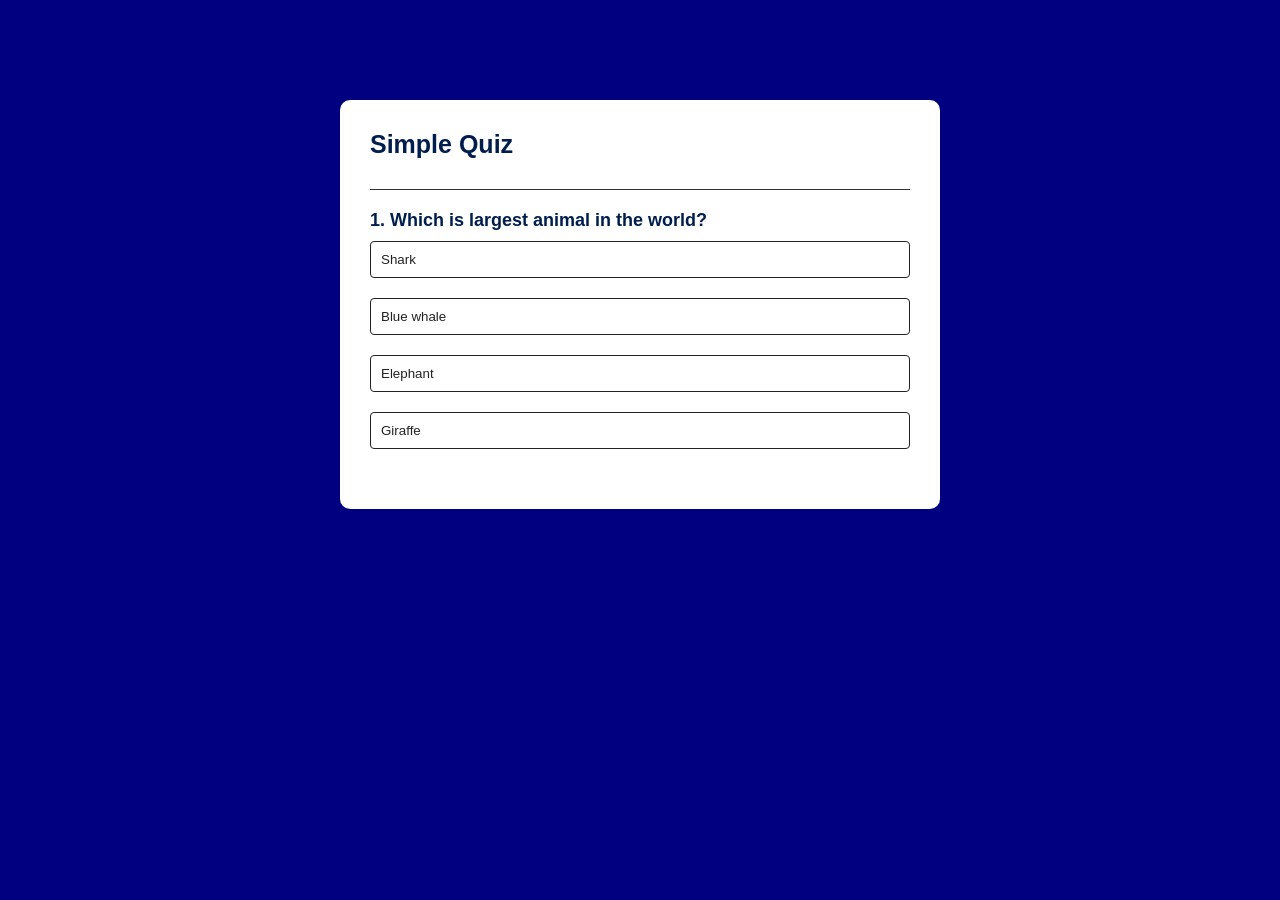
<file: index.html>
<!DOCTYPE html>
<html lang="en">
<head>
    <meta charset="UTF-8">
    <meta name="viewport" content="width=device-width, initial-scale=1.0">
    <title>JS Journey</title>
    <link rel="stylesheet" href="index.css">
</head>
<body>
    <div class="app">
        <h1>Simple Quiz</h1>
        <div class="quiz">
            <h2 id = "question">Question goes here</h2>
            <div id="answer-buttons">
                <button class="btn">Answer 1</button>
                <button class="btn">Answer 2</button>
                <button class="btn">Answer 3</button>
                <button class="btn">Answer 4</button>
            </div>
            <button id="next-btn">Next</button>
        </div>
    </div>
    <script src="index.js"></script>
</body>
</html>
</file>
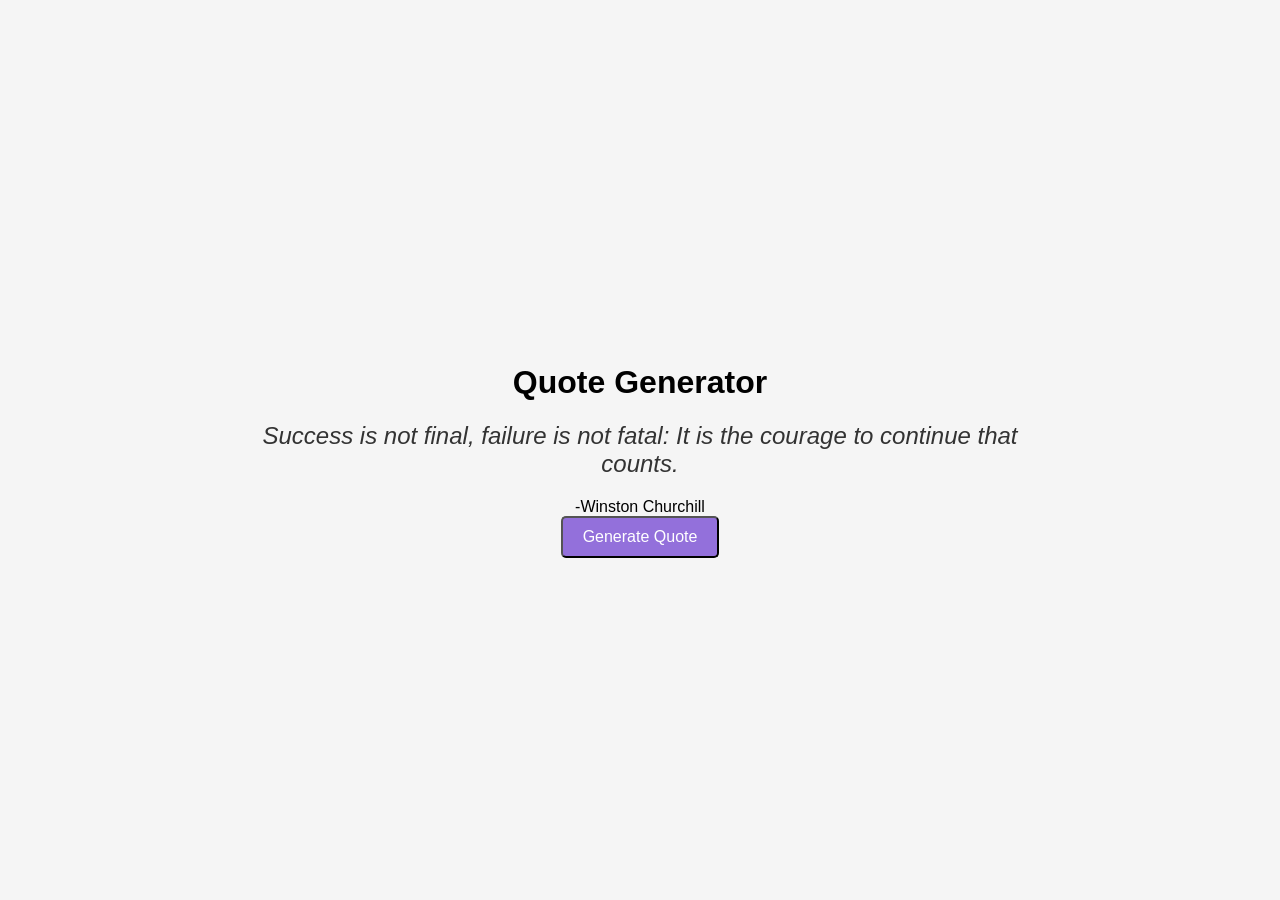
<file: quote.html>
<!DOCTYPE html>
<html lang="en">
<head>
    <meta charset="UTF-8">
    <meta name="viewport" content="width=device-width, initial-scale=1.0">
    <title>Quote Generator</title>
    <link rel ="stylesheet" href ="quote.css">
</head>
<body>
    <div class="container">
        <h1>Quote Generator</h1>
        <div class="quote" id="quote"></div>
        <div class="author" id="author"></div>
        <button class="button" onclick="generateQuote()">Generate Quote</button>
    </div>

    <script src ="quote.js"></script>
</body>
</html>
</file>
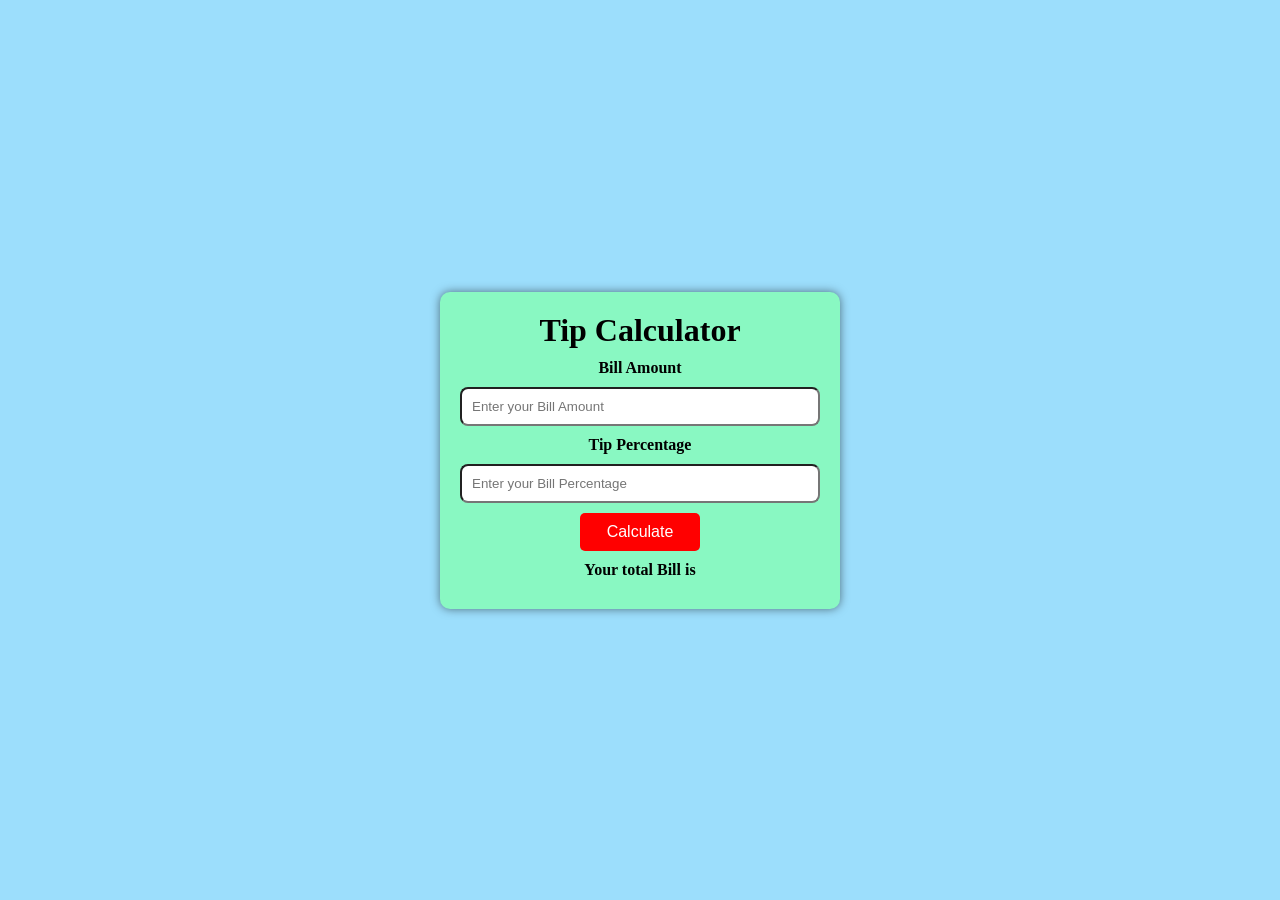
<file: tip.html>
<!DOCTYPE html>
<html lang="en">
<head>
    <meta charset="UTF-8">
    <meta name="viewport" content="width=device-width, initial-scale=1.0">
    <title>Tip Calculator</title>
    <link rel="stylesheet" href="tip.css">
</head>
<body>
    <div class="container">
    <div class="header"> 
        <h1>Tip Calculator</h1>
    </div>

    <div class="bill">
        <label for="bill-info" class="bill-info">Bill Amount</label>
        <input type="number" id="bill-amount" placeholder="Enter your Bill Amount">
    </div>

    <div class="tip">
        <label for="tip-info" class="tip-info">Tip Percentage</label>
        <input type="number" id="tip-percentage" placeholder="Enter your Bill Percentage">
    </div>

    <div class="button">
        <button id="calculator">Calculate</button>
    </div>

    <div class="result">
        <p>
            Your total Bill is <span id="total-bill"></span>
        </p>
    </div>
</div>
    <script src = "tip.js"></script>
</body>
</html>
</file>
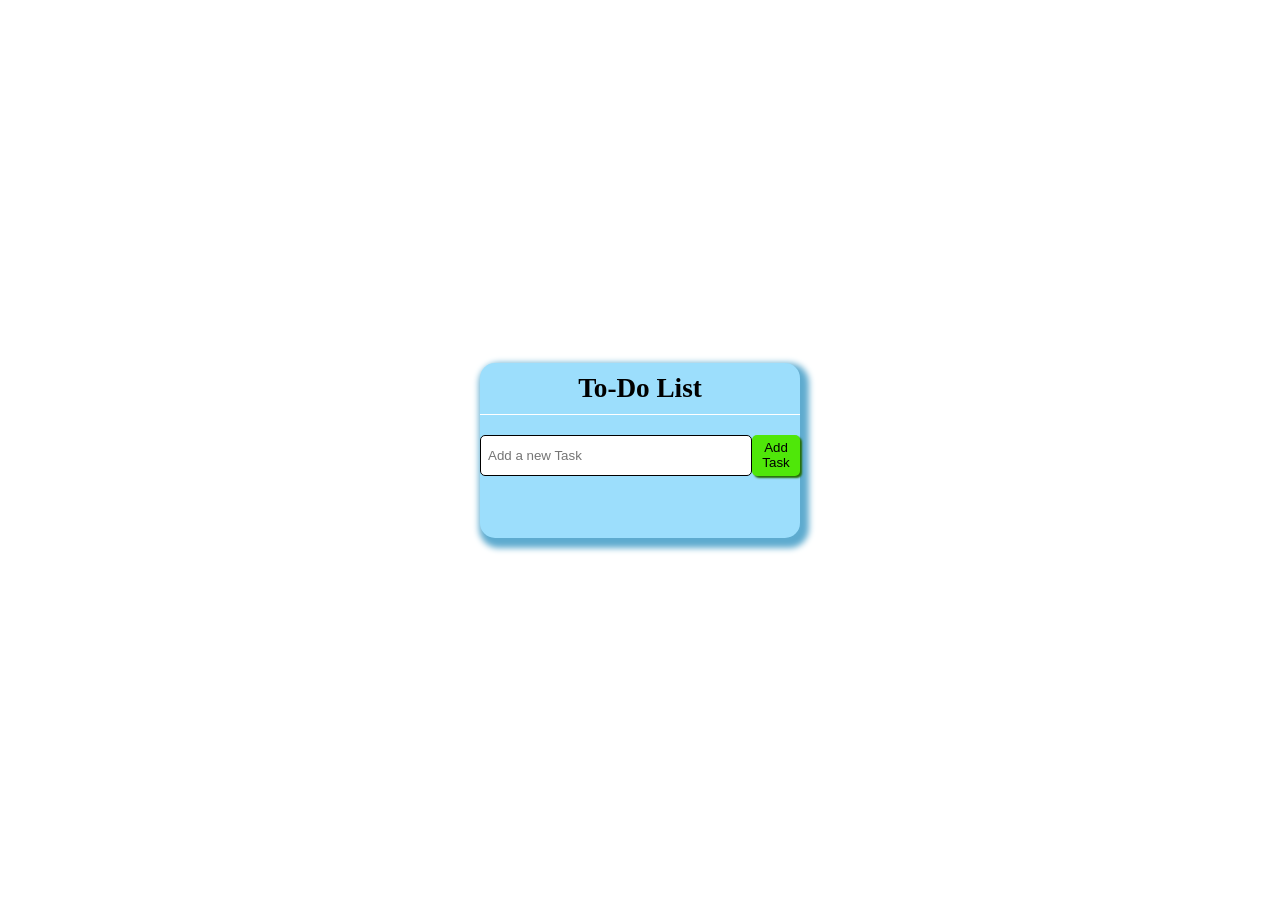
<file: to-do.html>
<!DOCTYPE html>
<html lang="en">
<head>
    <meta charset="UTF-8">
    <meta name="viewport" content="width=device-width, initial-scale=1.0">
    <title>To-Do List</title>
    <link rel="stylesheet" href="to-do.css">
</head>
<body>
    <div class="container">
        <div class="header">To-Do List</div>
        <div class="addTask">
            <input type="text" placeholder="Add a new Task" id="inputTask">
            <button onclick="addTask()">Add Task</button>
        </div>
        <ul class="task-List" id="taskList"></ul>
    </div>
    <script src="to-do.js"></script>
</body>
</html>
</file>
<file: index.css>
*{
    margin: 0;
    padding: 0;
    font-family:'Poppins', sans-serif;
    box-sizing: border-box;
}
body{
    background: navy;
}


.app{
    background: #fff;
    width: 90%;
    max-width: 600px;
    margin: 100px auto 0;
    border-radius: 10px;
    padding: 30px;
}
.app h1{
    font-size: 25px;
    color: #001e4d;
    font-weight: 600;
    border-bottom: 1px solid #333;
    padding-bottom: 30px;
}
.quiz{
    padding: 20px 0;
}
.quiz h2{
    font-size: 18px;
    color:#001e4d;
    font-weight: 600;
}
.btn{
    background: #fff;
    color: #222;
    font-weight: 500;
    width: 100%;
    border: 1px solid #222;
    padding: 10px;
    margin: 10px 0;
    text-align: left;
    border-radius:4px ;
    cursor: pointer;
    transition: all 0.3s;
}
.btn:hover{
    background: #f8f3f3;
    color:black ;
}
#next-btn{
    background:#001e4d;
    color: #fff;
    font-weight: 500;
    width: 150px;
    border: 0;
    padding: 10px;
    margin: 20px auto 0;
    border-radius: 4px;
    cursor: pointer;
    display: none;
}

.correct{
    background: rgb(183, 232, 183) ;
}

.incorrect{
    background: rgb(239, 155, 155);
}
</file>
<file: quote.css>
body{
    margin: 0;
    padding: 0;
    font-family: Arial, Helvetica, sans-serif;
    display: flex;
    justify-content: center;
    align-items: center;
    height: 100vh;
    background-color: #f5f5f5;
}

.container{
    max-width: 800px;
    margin: 0 auto;
    padding: 20px;
    text-align: center;
}

.button{
    padding: 10px 20px;
    background-color: #9370db;
    color: #fff;
    display: inline-block;
    font-size: 16px;
    text-decoration: none;
    border-radius: 5px;
    cursor: pointer;
    transition: 0.3s;
}

.button:hover{
    background-color: #663399;
    color: #fff;
}

.quote{
    font-size: 24px;
    font-style: italic;
    color: #333;
    margin-bottom: 20px;
}

.aurthor{
    font-size: 18px;
    font-weight: bold;
    color: #555;
}
</file>
<file: tip.css>
*{
    margin: 0;
    padding: 0;
    box-sizing: border-box;
}

body{
    background-color: rgb(156, 222, 252);
    display: flex;
    justify-content: center;
    align-items: center;
    height: 100vh;
}

.container{
    border-radius: 10px;
    box-shadow: 0 0 10px 0 rgba(0, 0, 0, 0.5);
    background-color: rgb(137, 248, 194);
    width: 400px;
    text-align: center;
    padding: 20px;
}

.header{
    /* font-size: 30px; */
    font-weight: 700;
    margin-bottom: 10px;
}

.bill-info{
    display: block;
    font-size: 16px;
    font-weight: bold;
    margin-bottom: 10px;
}

.tip-info{
    display: block;
    font-size: 16px;
    font-weight: bold;
    margin-bottom: 10px;
}

input{
    width: 100%;
    padding: 10px;
    border-radius: 8px;
    margin-bottom: 10px;
    outline: none;
}


button{
    width: 120px;
    padding: 10px;
    font-size: 16px;
    background-color: red;
    color: white;
    border: none;
    border-radius: 5px;
    outline: none;
    margin-bottom: 10px;
}

button:hover {
    cursor: pointer;
    background-color: deeppink;
    box-shadow: 4px 5px 6px rgb(128, 6, 112);
}

.result{
    font-size: 16px;
    font-weight: 700;
    margin-bottom: 10px;
}
</file>
<file: to-do.css>
body{
    margin: 0;
    padding: 0;
    background-color: white;
    display: flex;
    justify-content: center;
    align-items: center;
    height: 100vh;
}

.container{
    border:none;
    border-radius: 15px;
    background-color: rgb(156, 222, 252);
    height: auto;
    width: 25vw;
    box-shadow: 4px 5px 6px 5px rgb(94, 171, 207);
}

.header{
    text-align: center;
    padding: 10px;
    font-size: 1.7em;
    font-weight: 900;
    border-bottom: 0.5px solid white;
    margin-bottom: 20px;
}

.addTask{
    display: flex;
    justify-content: space-evenly;
}


input{
    padding: 7px;
    border-radius: 5px;
    height: 25px;
    width: 350px;
    border: 1px solid black;
}

button:hover{
    border: 1px solid black;
    box-shadow: 2px 2px 2px;
}

button{
    border-radius: 5px;
    background-color: rgb(79, 231, 9);
    color: black;
    border: none;
    box-shadow: 2px 2px 2px rgb(36, 109, 2);
    padding: 4px;
    cursor: pointer;
}

ul{
    list-style: none;
    padding: 15px;
}

li{
    display: flex;
    justify-content: space-between;
    border: 1px solid black;
    border-radius: 5px;
    padding: 8px;
    margin-bottom: 7px;
    background-color: white;
}
</file>
